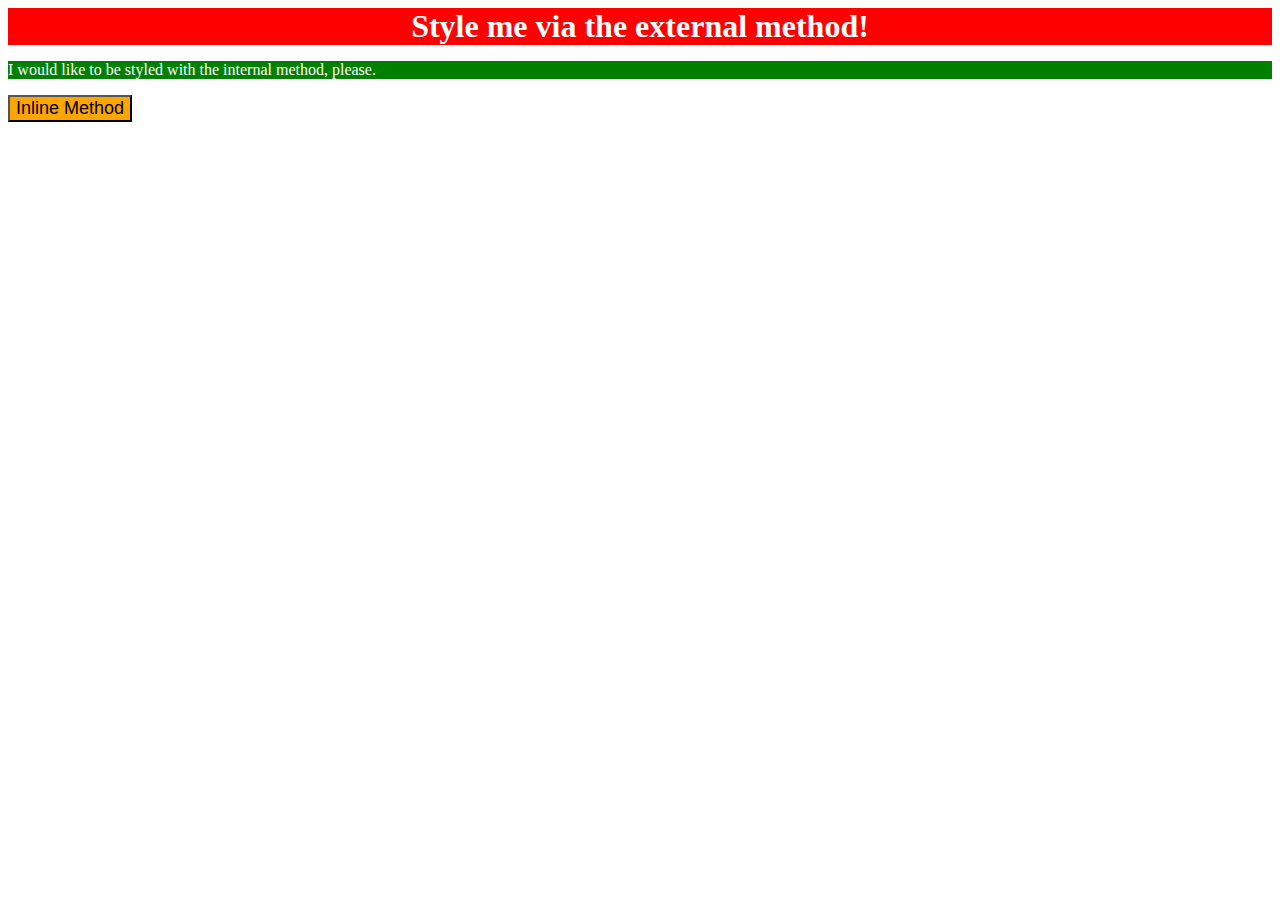
<file: foundations/intro-to-css/01-css-methods/index.html>
<!DOCTYPE html>
<html lang="en">
  <head>
    <style>
      p {
        background-color: green;
        color: white;
      }
    </style>
    <link rel="stylesheet" href="stylesheet.css">
    <meta charset="UTF-8">
    <meta http-equiv="X-UA-Compatible" content="IE=edge">
    <meta name="viewport" content="width=device-width, initial-scale=1.0">
    <title>Methods for Adding CSS</title>
  </head>
  <body>
    <div class="div-style">Style me via the external method!</div>
    <p>I would like to be styled with the internal method, please.</p>
    <button style="background: orange; font-size: 18px;">Inline Method</button>
  </body>
</html>
</file>
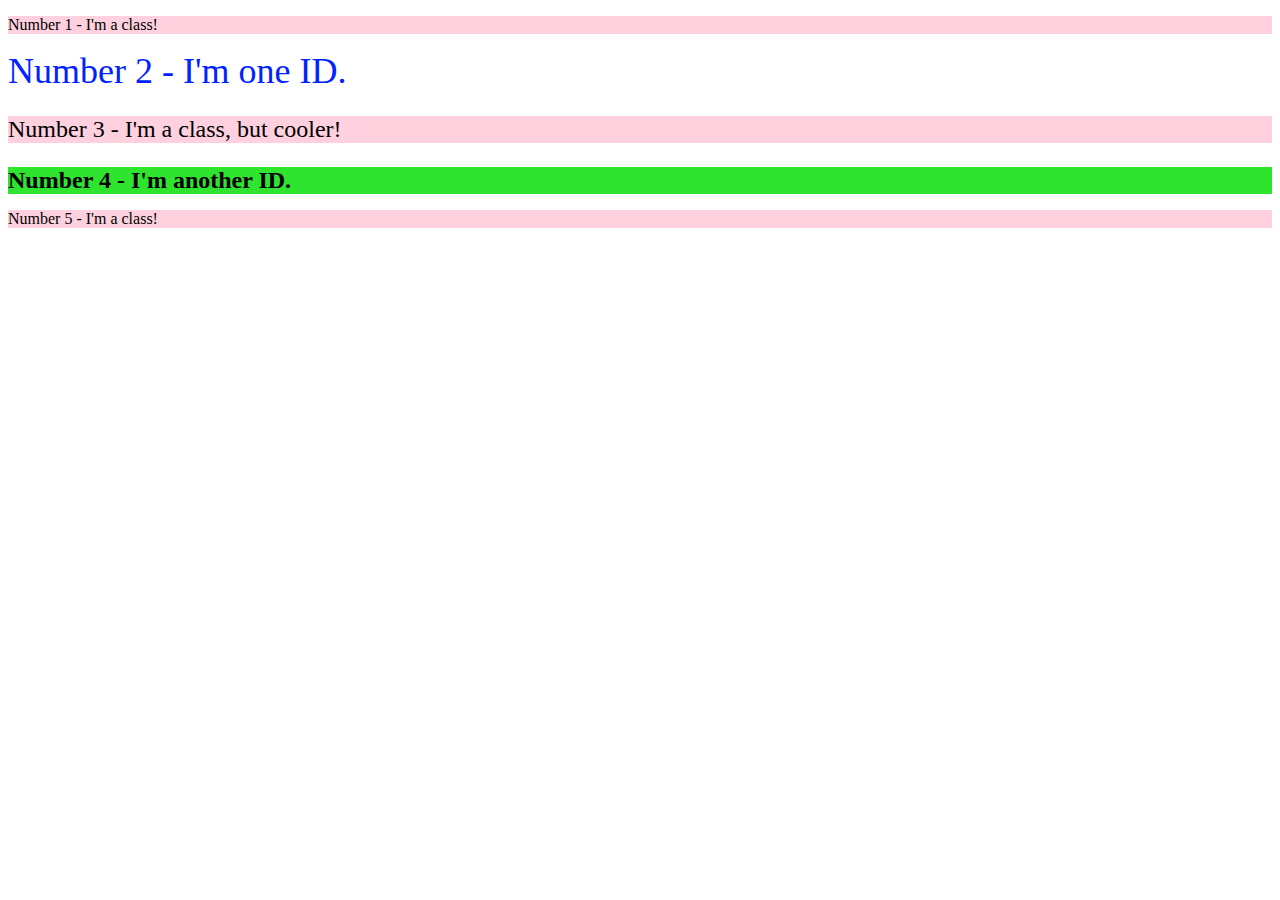
<file: foundations/intro-to-css/02-class-id-selectors/index.html>
<!DOCTYPE html>
<html lang="en">
  <head>
    <meta charset="UTF-8">
    <meta http-equiv="X-UA-Compatible" content="IE=edge">
    <meta name="viewport" content="width=device-width, initial-scale=1.0">
    <title>Class and ID Selectors</title>
    <link rel="stylesheet" href="style.css">
  </head>
  <body>
    <p class="p-style">Number 1 - I'm a class!</p>
    <div id="uni-blue">Number 2 - I'm one ID.</div>
    <p class="p-style p-font-size">Number 3 - I'm a class, but cooler!</p>
    <div class=p-font-size id="uni-green">Number 4 - I'm another ID.</div>
    <p class="p-style">Number 5 - I'm a class!</p>
  </body>
</html>
</file>
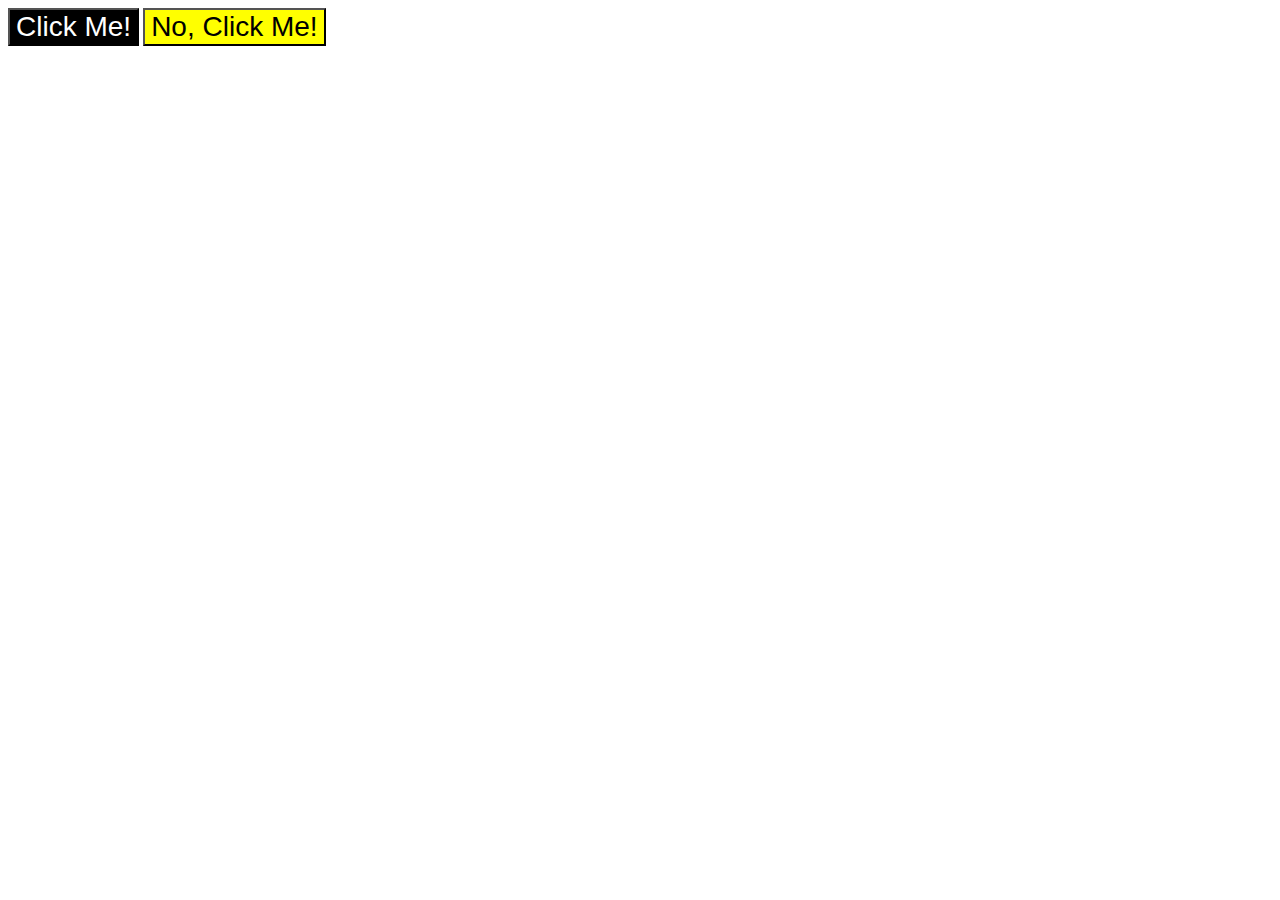
<file: foundations/intro-to-css/03-grouping-selectors/index.html>
<!DOCTYPE html>
<html lang="en">
  <head>
    <meta charset="UTF-8">
    <meta http-equiv="X-UA-Compatible" content="IE=edge">
    <meta name="viewport" content="width=device-width, initial-scale=1.0">
    <title>Grouping Selectors</title>
    <link rel="stylesheet" href="style.css">
  </head>
  <body>
    <button class="click">Click Me!</button>
    <button class="no-click">No, Click Me!</button>
  </body>
</html>
</file>
<file: foundations/intro-to-css/01-css-methods/stylesheet.css>
.div-style {
    background: red;
    color: white;
    font-size: 32px;
    text-align: center;
    font-weight: bold;
}
</file>
<file: foundations/intro-to-css/02-class-id-selectors/style.css>
.p-font-size {
    font-size: 24px;
}

.p-style {
    background: rgb(255, 209, 223);
    font-family: 'Verdana', DejaVu Sans sans-serif;
}

#uni-blue {
    color: #0023ff;
    font-size: 36px;
}

#uni-green {
    background: hsl(120, 77%, 54%);
    font-weight: bold;
}
</file>
<file: foundations/intro-to-css/03-grouping-selectors/style.css>
.click, .no-click {
    font-size: 28px;
    font-family: Helvetica, 'Times New Roman', sans-serif;
}

.click {
    background-color: black;
    color: white;

}

.no-click {
    background-color: yellow;
    color: black;
}
</file>
